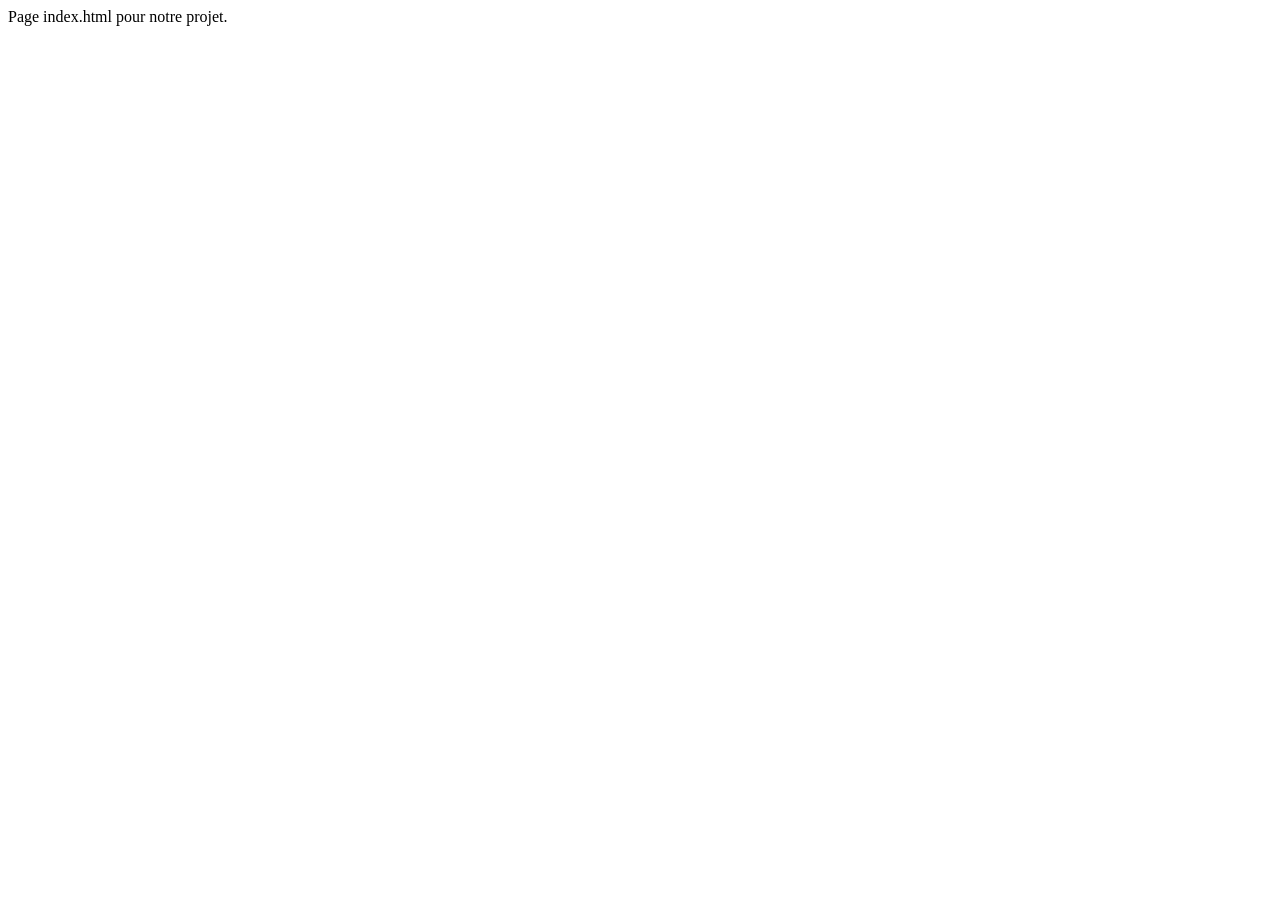
<file: index.html>
<!DOCTYPE html>
<html lang="en">
<head>
    <meta charset="UTF-8">
    <meta name="viewport" content="width=device-width, initial-scale=1.0">
    <title>Formation Git</title>
</head>
<body>
    Page index.html pour notre projet.
</body>
</html>
</file>
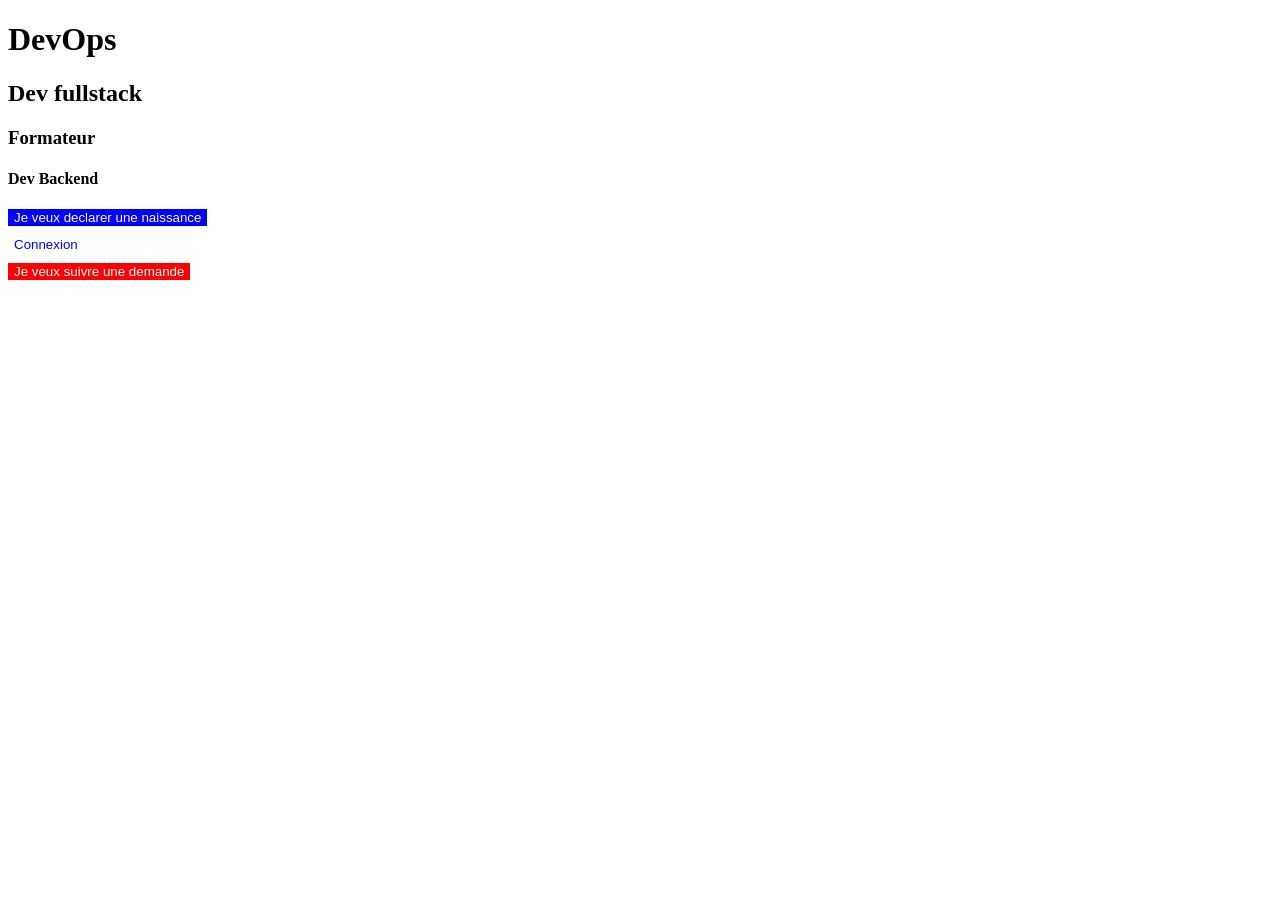
<file: html-css/action.html>
<!DOCTYPE html>
<html lang="en">
<head>
    <meta charset="UTF-8">
    <meta name="viewport" content="width=device-width, initial-scale=1.0">
    <title>Document</title>
    <style>
        button {
            background-color: blue;
            color: white;
            display: block;
            margin-bottom: 10px;
            border: none;
        }
        .btn-blue {
            background-color: blue;
            color: white;
        }
        .btn-white {
            background-color: white;
            color: blue;
        }
        .btn-red {
            background-color: red;
            color: white;
        }
    </style>
</head>
<body>
    <h1>DevOps</h1>
    <h2>Dev fullstack</h2>
    <h3>Formateur</h3>
    <h4>Dev Backend</h4>
    <button class="btn-blue">Je veux declarer une naissance</button>
    <button class="btn-white">Connexion</button>
    <button class="btn-red">Je veux suivre une demande</button>
</body>
</html>
</file>
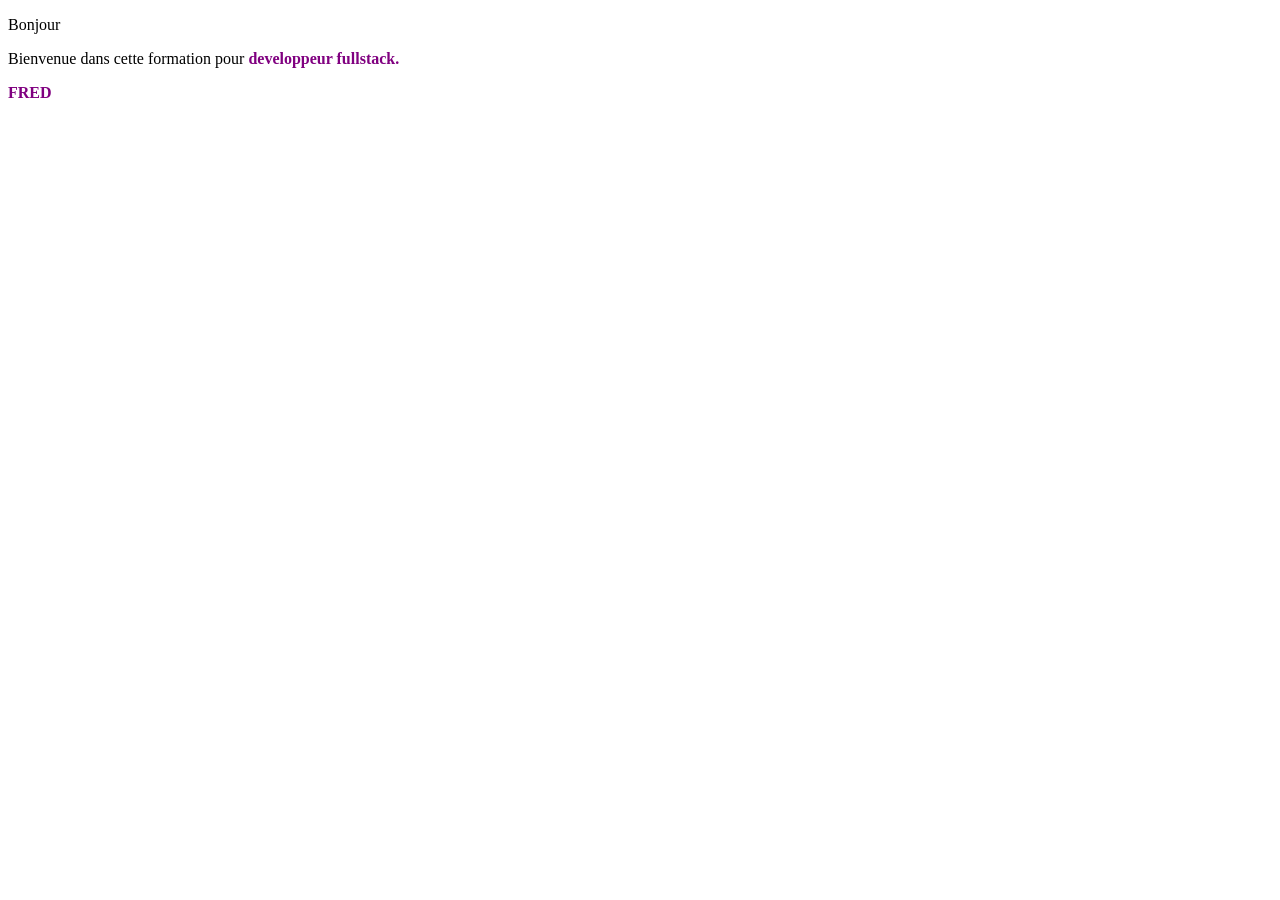
<file: html-css/index1.html>
<!DOCTYPE html>
<html lang="en">
<head>
    <meta charset="UTF-8">
    <meta name="viewport" content="width=device-width, initial-scale=1.0">
    <title>Document</title>
    <style>
        .texte-gras {
           font-weight: bold;
           color: purple; 
        }
        .texte-majuscule {
            text-transform: uppercase;
        }
    </style>
</head>
<body>
    <p>Bonjour</p> 
    <p>Bienvenue dans cette formation pour <span class="texte-gras">developpeur fullstack.</span></p>
    <p class="texte-gras texte-majuscule">Fred</p> 
</body>
</html>
</file>
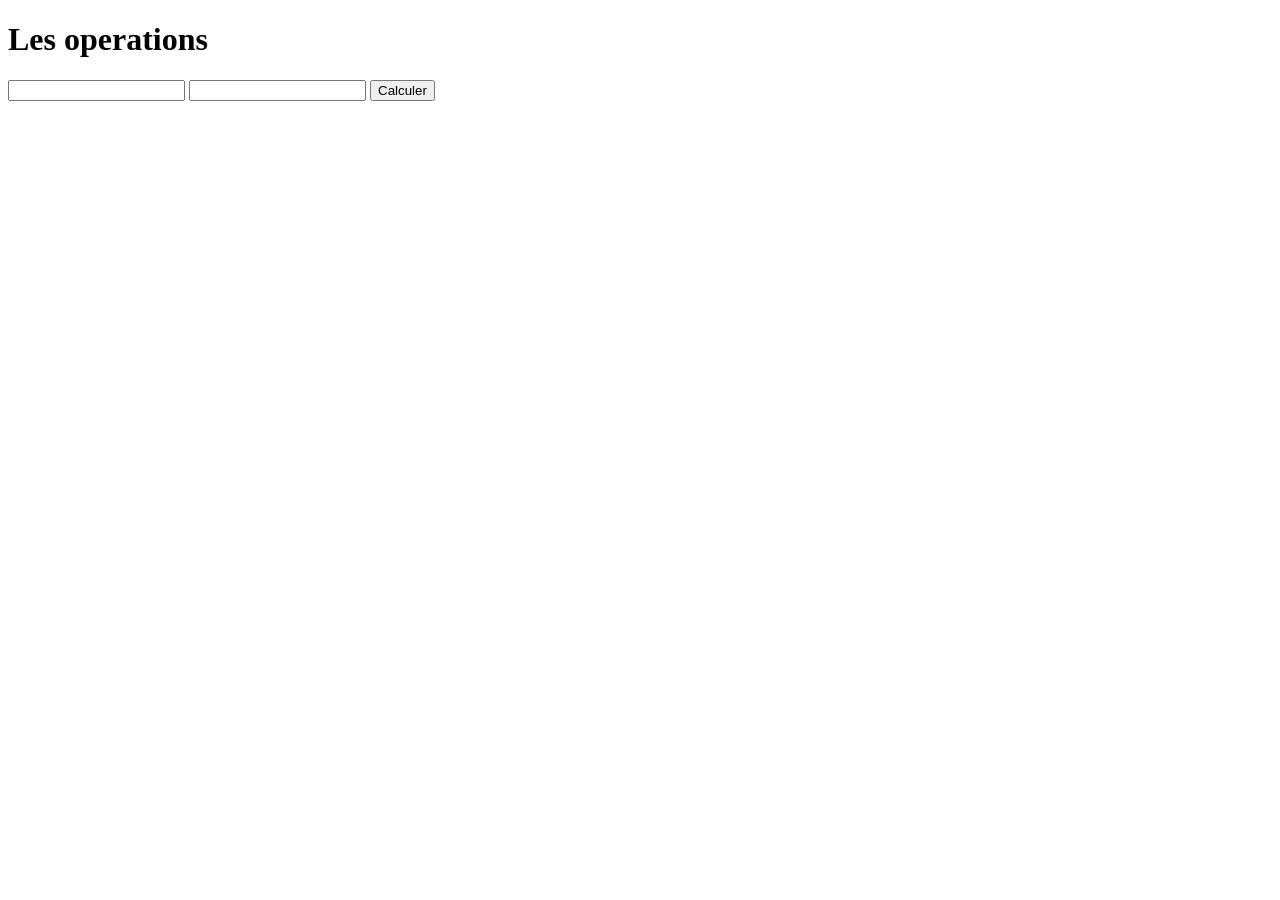
<file: javascript/operations.html>
<!doctype html>
<html lang="en">
  <head>
    <meta charset="UTF-8" />
    <meta name="viewport" content="width=device-width, initial-scale=1.0" />
    <title>Operations</title>
  </head>
  <body>
    <h1>Les operations</h1>
    <div>
      <input type="number" id="firstNumber" />
      <input type="number" id="secondNumber" />
      <button type="button" id="calculer" onclick="calculer()">Calculer</button>
    </div>
    <p id="result"></p>
    <script src="scripts/operations.js" type="text/javascript"></script>
  </body>
</html>
</file>
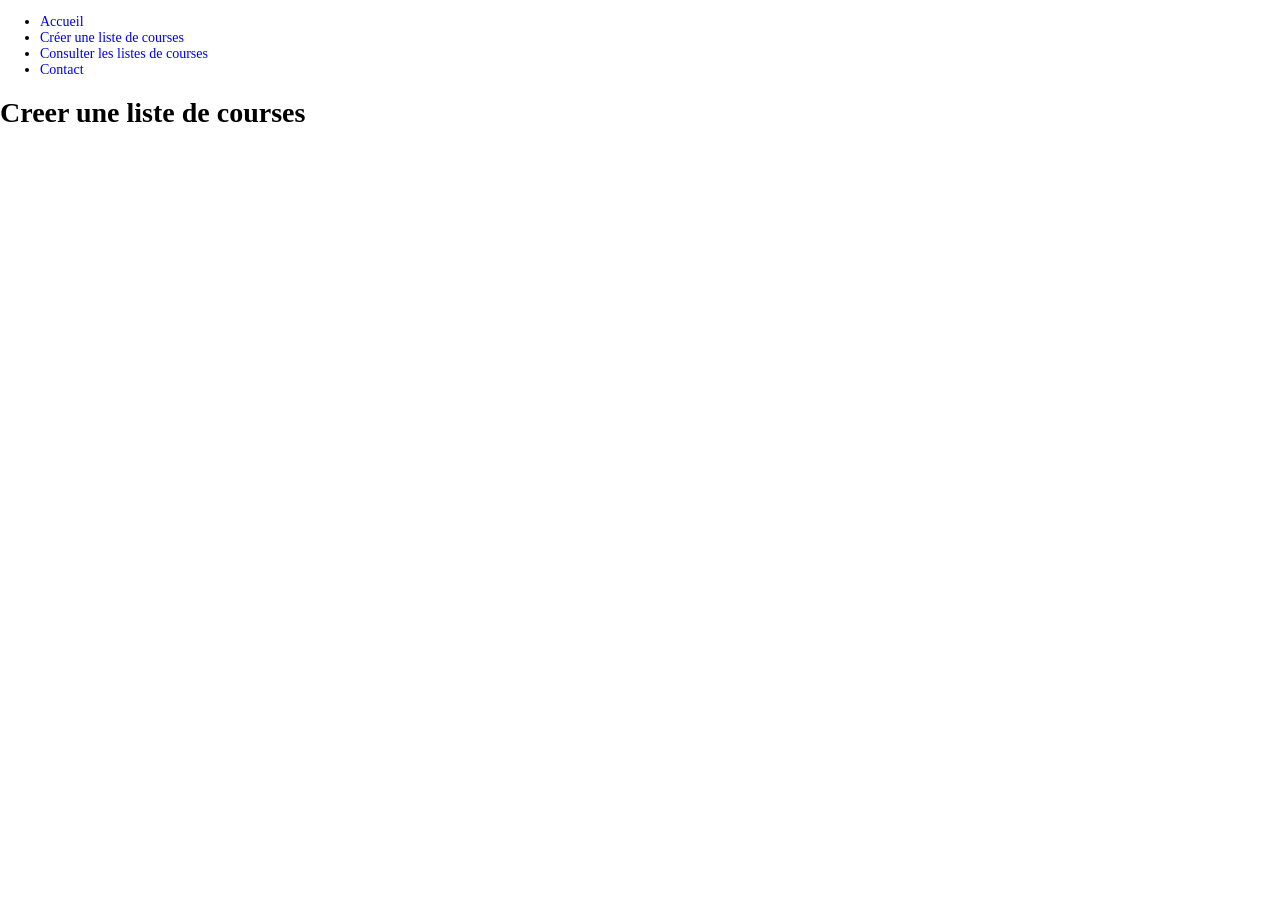
<file: html-css/courses/creer.html>
<!DOCTYPE html>
<html lang="en">
<head>
    <title>Creer</title>
    <meta name="viewport" content="width=device-width, initial-scale=1.0">
    <link rel="stylesheet" href="./styles/styles.css">
</head>
<body>
    <ul>
        <li><a href="index.html">Accueil</a></li>
        <li><a href="creer.html">Créer une liste de courses</a></li>
        <li><a href="liste.html">Consulter les listes de courses</a></li>
        <li><a href="contact.html">Contact</a></li>
    </ul>
    <h1>Creer une liste de courses</h1>
</body>
</file>
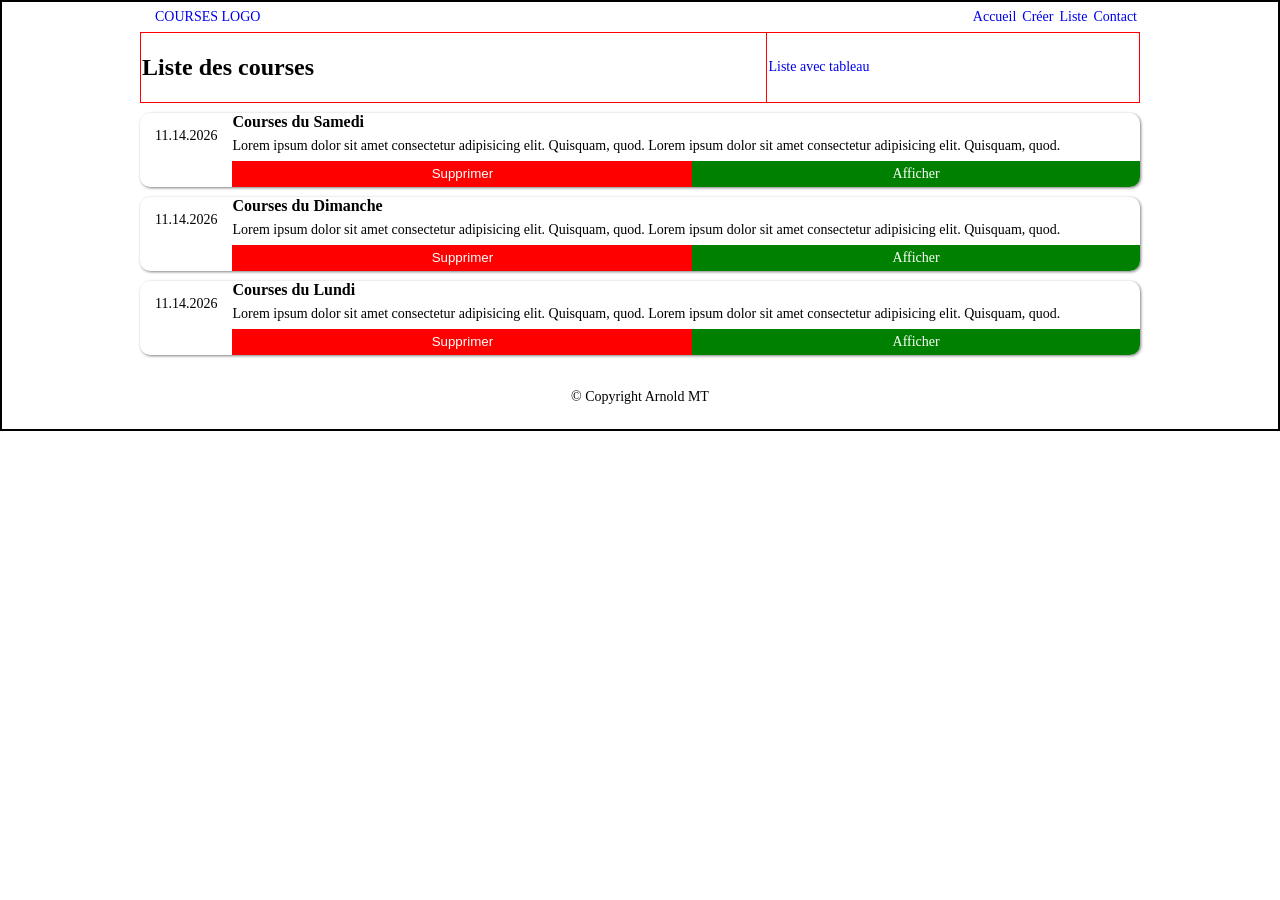
<file: html-css/courses/liste.html>
<!DOCTYPE html>
<html lang="en">
<head>
    <title>Liste</title>
    <meta name="viewport" content="width=device-width, initial-scale=1.0">
    <link rel="stylesheet" href="./styles/styles.css">
</head>
<body>
    <section>
        <header>
            <div class="container header">
                <a href="index.html" class="logo">COURSES LOGO</a>
                <nav class="nav">
                    <ul>
                        <li><a href="index.html">Accueil</a></li>
                        <li><a href="creer.html">Créer</a></li>
                        <li><a href="liste.html">Liste</a></li>
                        <li><a href="contact.html">Contact</a></li>
                    </ul>
                </nav>
            </div>
        </header>
        <div class="wrapper">
            <div class="container">
                <table class="table">
                    <tr>
                        <td>
                            <h1 class="titre">Liste des courses</h1> 
                        </td>
                        <td>
                            <a href="liste_tableau.html">Liste avec tableau</a>
                        </td>
                    </tr>
                </table>
                <article>
                    <div class="date">11.14.2026</div>
                    <div class="description">
                        <h2>Courses du Samedi</h2>
                        <div class="text">
                            Lorem ipsum dolor sit amet consectetur adipisicing elit. Quisquam, quod. Lorem ipsum dolor sit amet consectetur adipisicing elit. Quisquam, quod.
                        </div>
                        <div class="actions">
                            <button type="button">Supprimer</button>
                            <a href="" class="link">Afficher</a>
                        </div>
                    </div>
                </article>
                <article>
                    <div class="date">11.14.2026</div>
                    <div class="description">
                        <h2>Courses du Dimanche</h2>
                        <div class="text">
                            Lorem ipsum dolor sit amet consectetur adipisicing elit. Quisquam, quod. Lorem ipsum dolor sit amet consectetur adipisicing elit. Quisquam, quod.
                        </div>
                        <div class="actions">
                            <button type="button">Supprimer</button>
                            <a href="" class="link">Afficher</a>
                        </div>
                    </div>
                </article>
                <article>
                    <div class="date">11.14.2026</div>
                    <div class="description">
                        <h2>Courses du Lundi</h2>
                        <div class="text">
                            Lorem ipsum dolor sit amet consectetur adipisicing elit. Quisquam, quod. Lorem ipsum dolor sit amet consectetur adipisicing elit. Quisquam, quod.
                        </div>
                        <div class="actions">
                            <button type="button">Supprimer</button>
                            <a href="" class="link">Afficher</a>
                        </div>
                    </div>
                </article>
            </div>
        </div>

        <footer>
            <p>&copy; Copyright Arnold MT</p>
        </footer>
    </section>
    

</body>
</file>
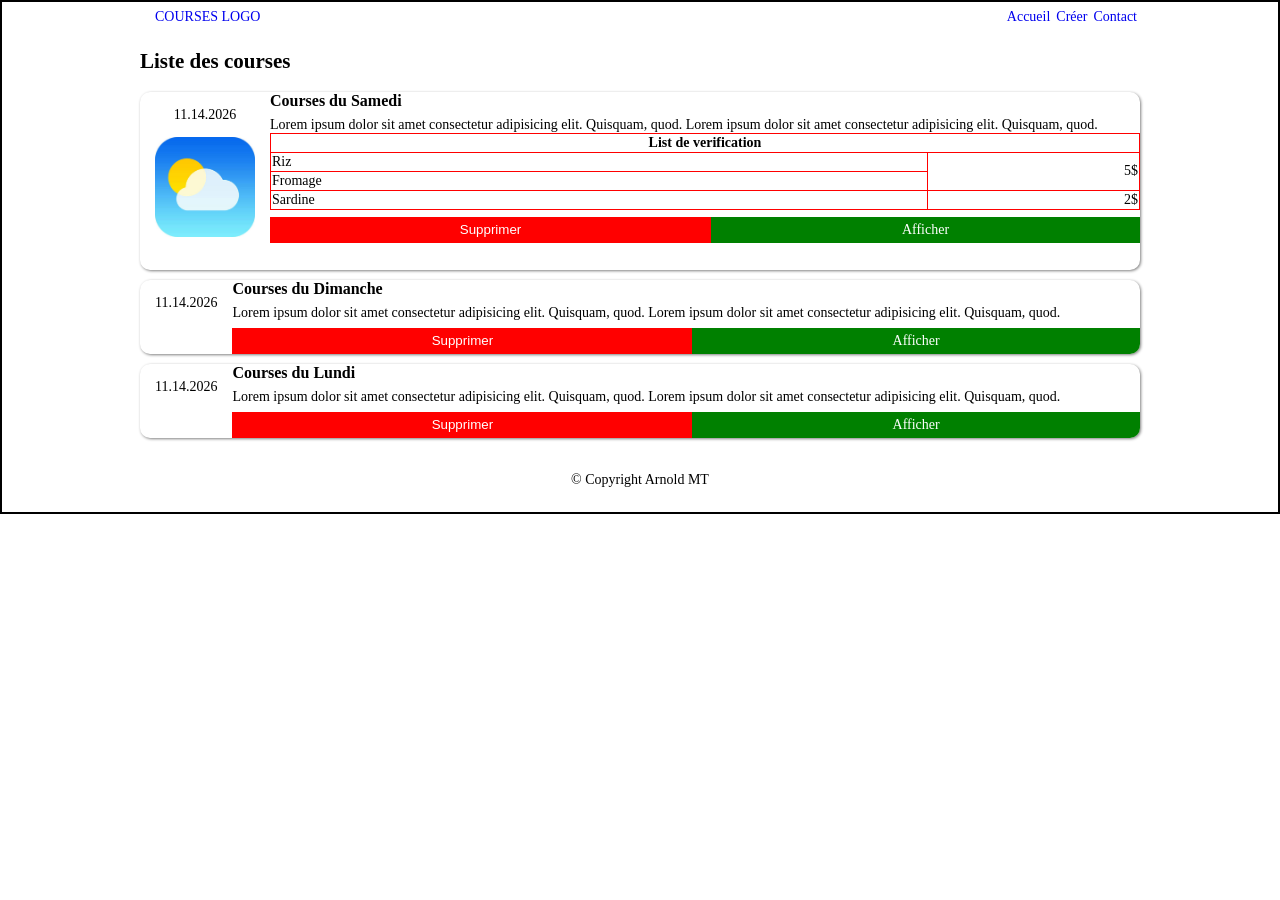
<file: html-css/courses/liste_tableau.html>
<!DOCTYPE html>
<html lang="en">
<head>
    <title>Liste avec tableau</title>
    <meta name="viewport" content="width=device-width, initial-scale=1.0">
    <link rel="stylesheet" href="./styles/styles.css">
</head>
<body>
    <section>
        <header>
            <div class="container header">
                <a href="index.html" class="logo">COURSES LOGO</a>
                <nav class="nav">
                    <ul>
                        <li><a href="index.html">Accueil</a></li>
                        <li><a href="creer.html">Créer</a></li>
                        <li><a href="contact.html">Contact</a></li>
                    </ul>
                </nav>
            </div>
        </header>
        <div class="wrapper">
            <div class="container">
                <h1>Liste des courses</h1>
                <article>
                    <div class="date">11.14.2026
                    <p>
                        <img alt="image meteo" src="images/meteo.jpeg" height="100" width="100">
                    </p>
                    </div>
                    <div class="description">
                        <h2>Courses du Samedi</h2>
                        <div class="text">
                            Lorem ipsum dolor sit amet consectetur adipisicing elit. Quisquam, quod. Lorem ipsum dolor sit amet consectetur adipisicing elit. Quisquam, quod.
                            <table class="table">
                                <thead>
                                    <th colspan="2">List de verification</th>
                                </thead>
                                <tbody>
                                    <tr>
                                        <td>Riz</td>
                                        <td class="text-right" rowspan="2">5$</td>
                                    </tr>
                                    <tr>
                                        <td>Fromage</td>
                                    </tr>
                                    <tr>
                                        <td>Sardine</td>
                                        <td class="text-right">2$</td>
                                    </tr>
                                </tbody>
                                <tfoot></tfoot>
                            </table>
                        </div>
                        <div class="actions">
                            <button type="button">Supprimer</button>
                            <a href="" class="link">Afficher</a>
                        </div>
                    </div>
                </article>
                <article>
                    <div class="date">11.14.2026</div>
                    <div class="description">
                        <h2>Courses du Dimanche</h2>
                        <div class="text">
                            Lorem ipsum dolor sit amet consectetur adipisicing elit. Quisquam, quod. Lorem ipsum dolor sit amet consectetur adipisicing elit. Quisquam, quod.
                        </div>
                        <div class="actions">
                            <button type="button">Supprimer</button>
                            <a href="" class="link">Afficher</a>
                        </div>
                    </div>
                </article>
                <article>
                    <div class="date">11.14.2026</div>
                    <div class="description">
                        <h2>Courses du Lundi</h2>
                        <div class="text">
                            Lorem ipsum dolor sit amet consectetur adipisicing elit. Quisquam, quod. Lorem ipsum dolor sit amet consectetur adipisicing elit. Quisquam, quod.
                        </div>
                        <div class="actions">
                            <button type="button">Supprimer</button>
                            <a href="" class="link">Afficher</a>
                        </div>
                    </div>
                </article>
            </div>
        </div>

        <footer>
            <p>&copy; Copyright Arnold MT</p>
        </footer>
    </section>
    

</body>
</file>
<file: html-css/courses/styles/styles.css>
body, html {
    position: relative;
    background-color: white;
    color: black;
    font-size: 14px;
    padding: 0;
    margin: 0;
}

a {
    text-decoration: none;
}

.titre {
    font-size: 24px;
}

#description {
    font-size: 18px;
}

.link:hover {
    color: blue;
    text-decoration: none;
}

button {
    cursor: pointer;
}

.button {
    background-color: white;
    border: none;
    font-size: 18px;
    font-weight: 100;
    border-radius: 30px;
    box-shadow: 1px 1px 1px gray;
}

.button:hover {
    background-color: blue;
    color: white;
    transition: background-color 0.3s,
        color 0.3s,
        all 1s;
}

section {
    border-color: black;
    border-width: 2px;
    border-style: solid;
}

.logo {
    align-content: center;
    text-decoration: none;
    padding: 0 15px 0 15px;
}


article {
    box-shadow: 1px 1px 3px gray;
    margin:10px 0;
    border-radius: 10px;
    display: flex;
    overflow: hidden;
    /* justify-content: flex-start; */
}


article .description {
    flex: 1; /* takes the space between the date and the buttons */
}

article .description h2 {
    margin: 0;
    font-size: 16px;
}

article .description .text {
    margin: 7px 0;
    font-size: 14px;
}

.nav {
    display: flex;
    align-items: center;
}

.nav ul {
    list-style: none;
    display: flex;
    margin:0;
    padding:0;
}

.nav > ul li > a {
    display: block;
    padding-top: 3px;
    padding-right: 3px;
    padding-bottom: 3px;
    padding-left: 3px;
}

.header {
    display: flex;
    justify-content: space-between;
    height: 30px;
}

footer {
    text-align: center;
    padding: 10px 0px;
}

.container {
    margin: 0 auto;  /* centre horizontalement */
}

.actions {
    display: flex;
}

.actions button {
    flex: 1;
    background-color: red;
    color: white;
    text-align: center;
    border: none;
    padding-top: 5px;
    padding-bottom: 5px;
}

.actions .link {
    background-color: green;
    color: white;
    flex: 1;
    text-align: center;
    padding-top: 5px;
    padding-bottom: 5px;
}

.table {
    width: 100%;
    border: 1px solid red;
    border-collapse: collapse;
}

.table td {
    border: 1px solid red;
}

.text-right {
    text-align: right;
}

.formulaire {
    max-width: 500px;
    width: 100%;
    box-sizing: border-box;
    padding: 0 16px;   /* keep inputs off the screen edges on phones */
    margin:0 auto;
    display: flex;
    flex-direction: column;
    gap: 5px;
}

.form-group {
    display: flex;
    flex-direction: column;
}

.btn-contact {
    position: fixed;
    right: 10px;
    bottom: 10px;
}


@media (max-width: 575.98px) {
    /* .container {
        width: 100%;
    }  */
    article {
        flex-direction: column;
        width: 100%;
    }
    .actions {
        flex-direction: column;
    }
}

@media (min-width: 767.98px) { 
    article .date {
        display: flex;
        align-items: center;
        padding: 15px;
        flex-direction: column;
    }
}

@media (max-width: 991.98px) { }


@media (min-width: 1199.98px) { 
    .container {
        width: 1000px;
    }
 }

@media (max-width: 1399.98px) {  }
</file>
